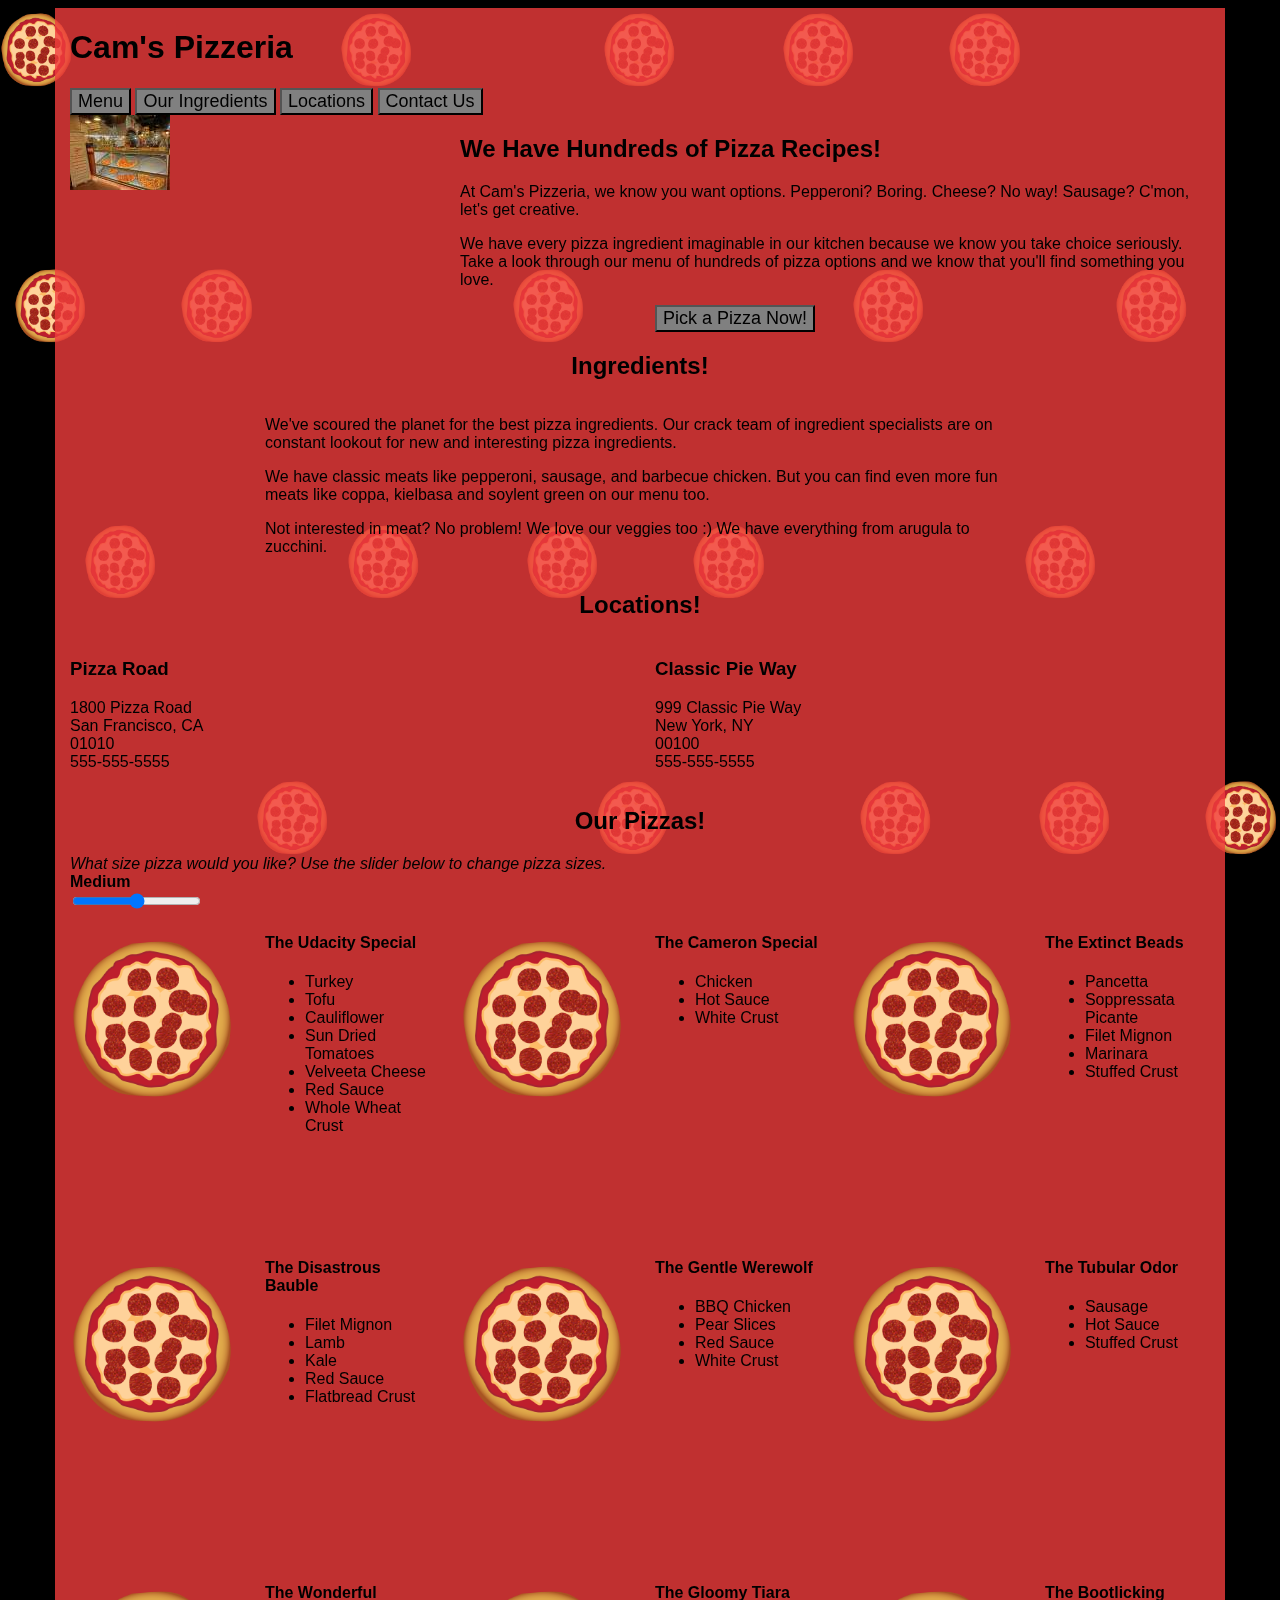
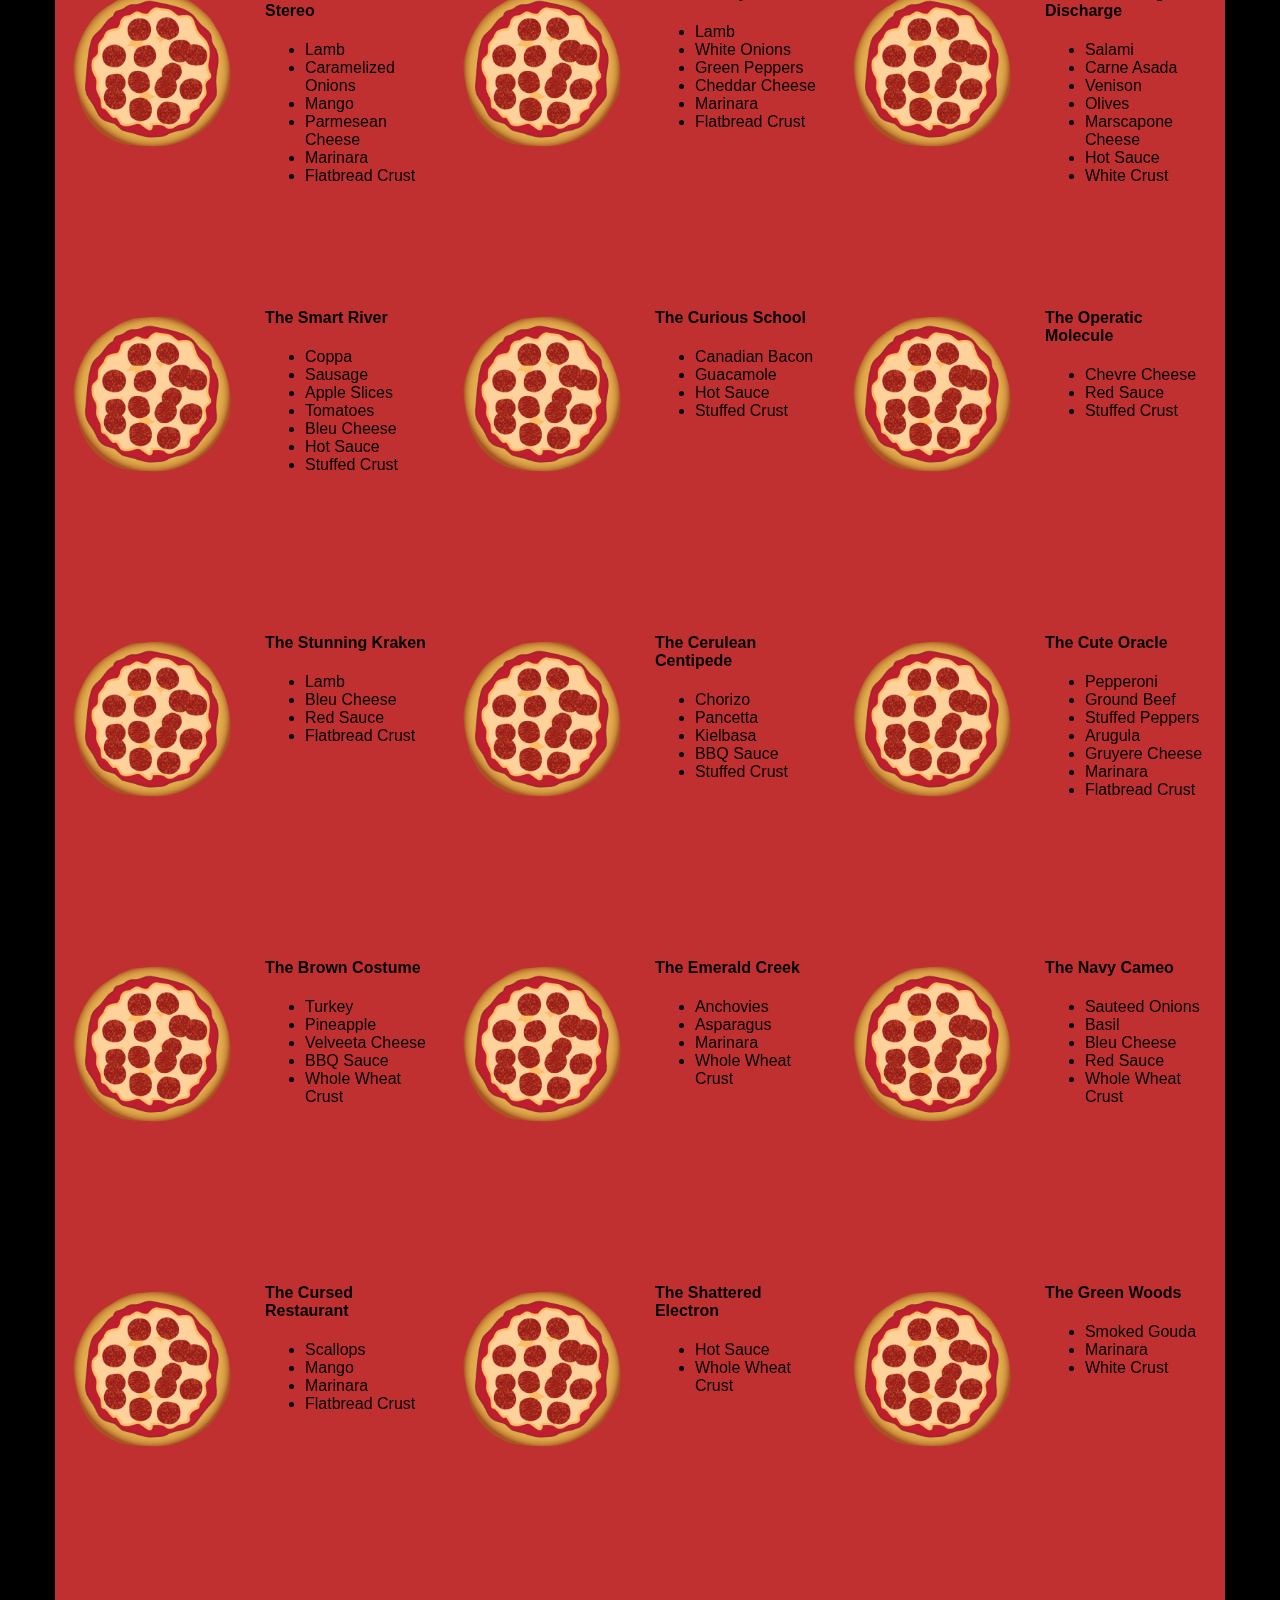
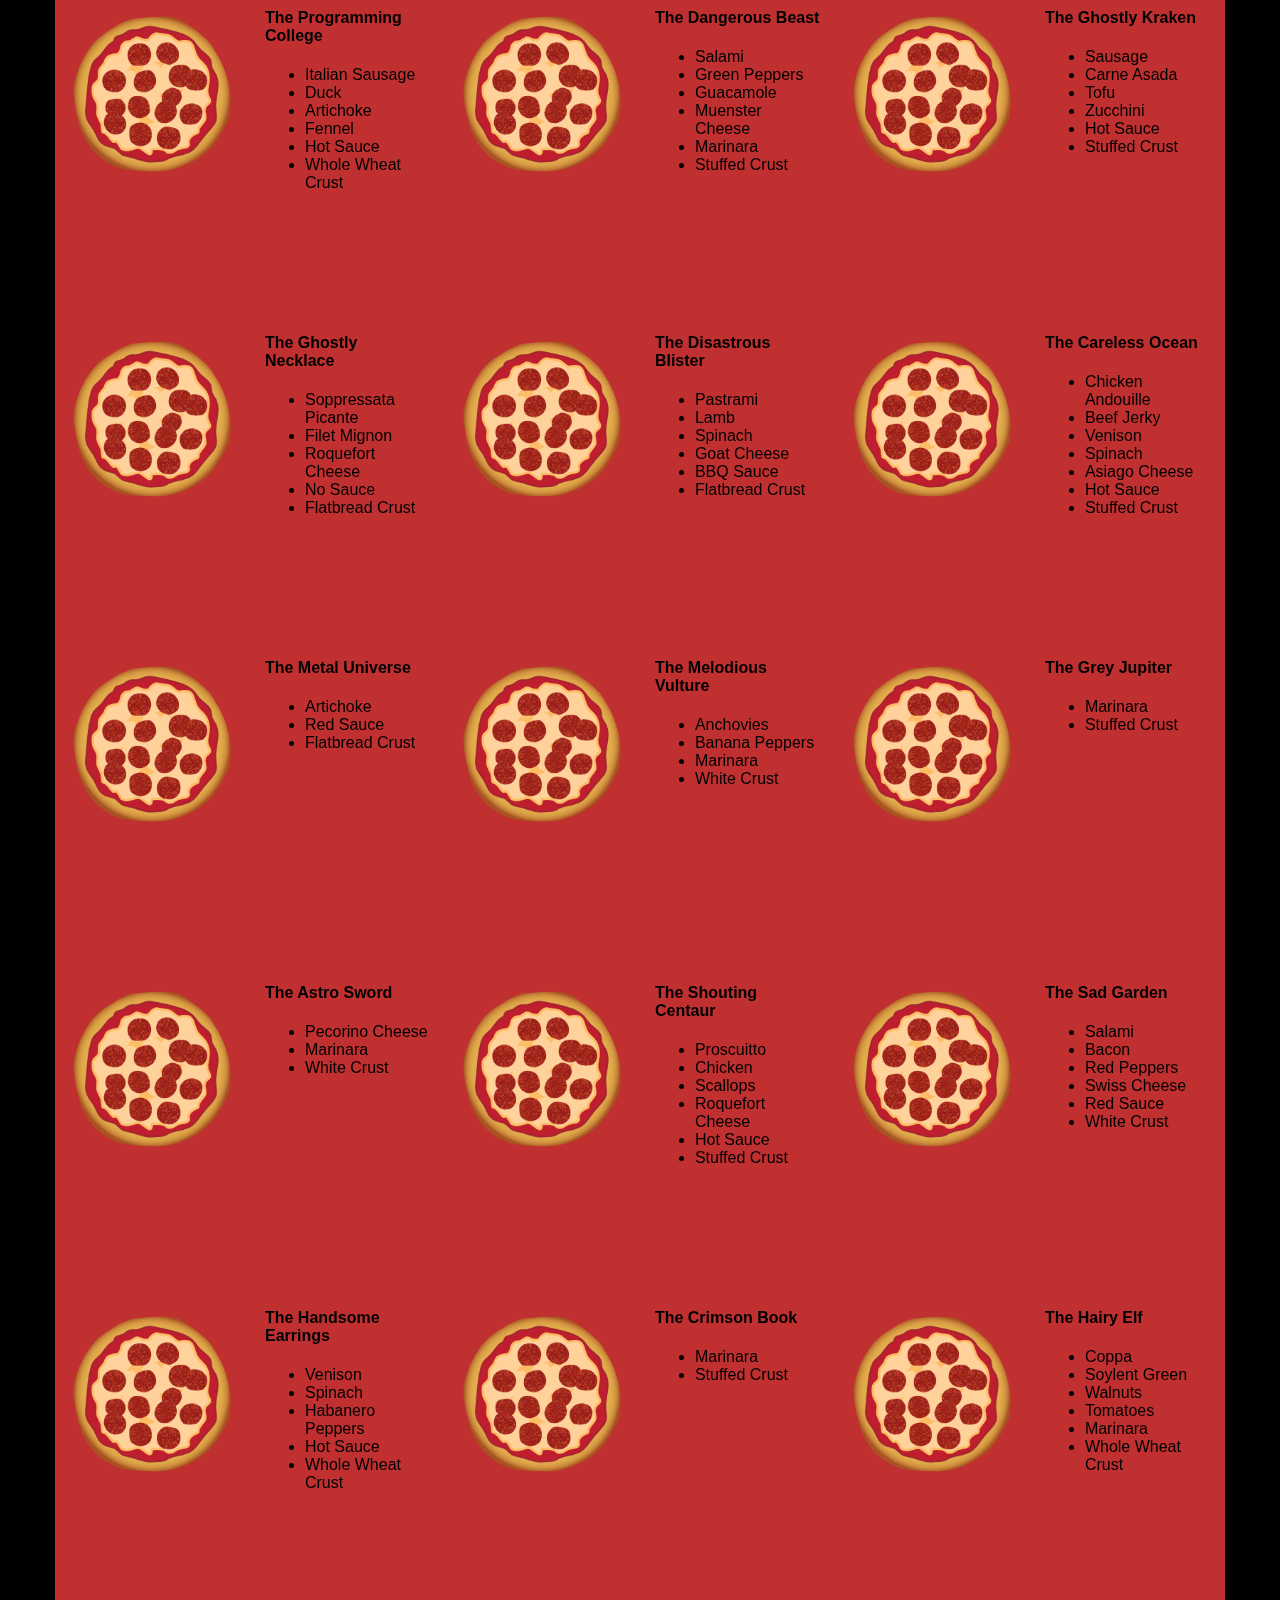
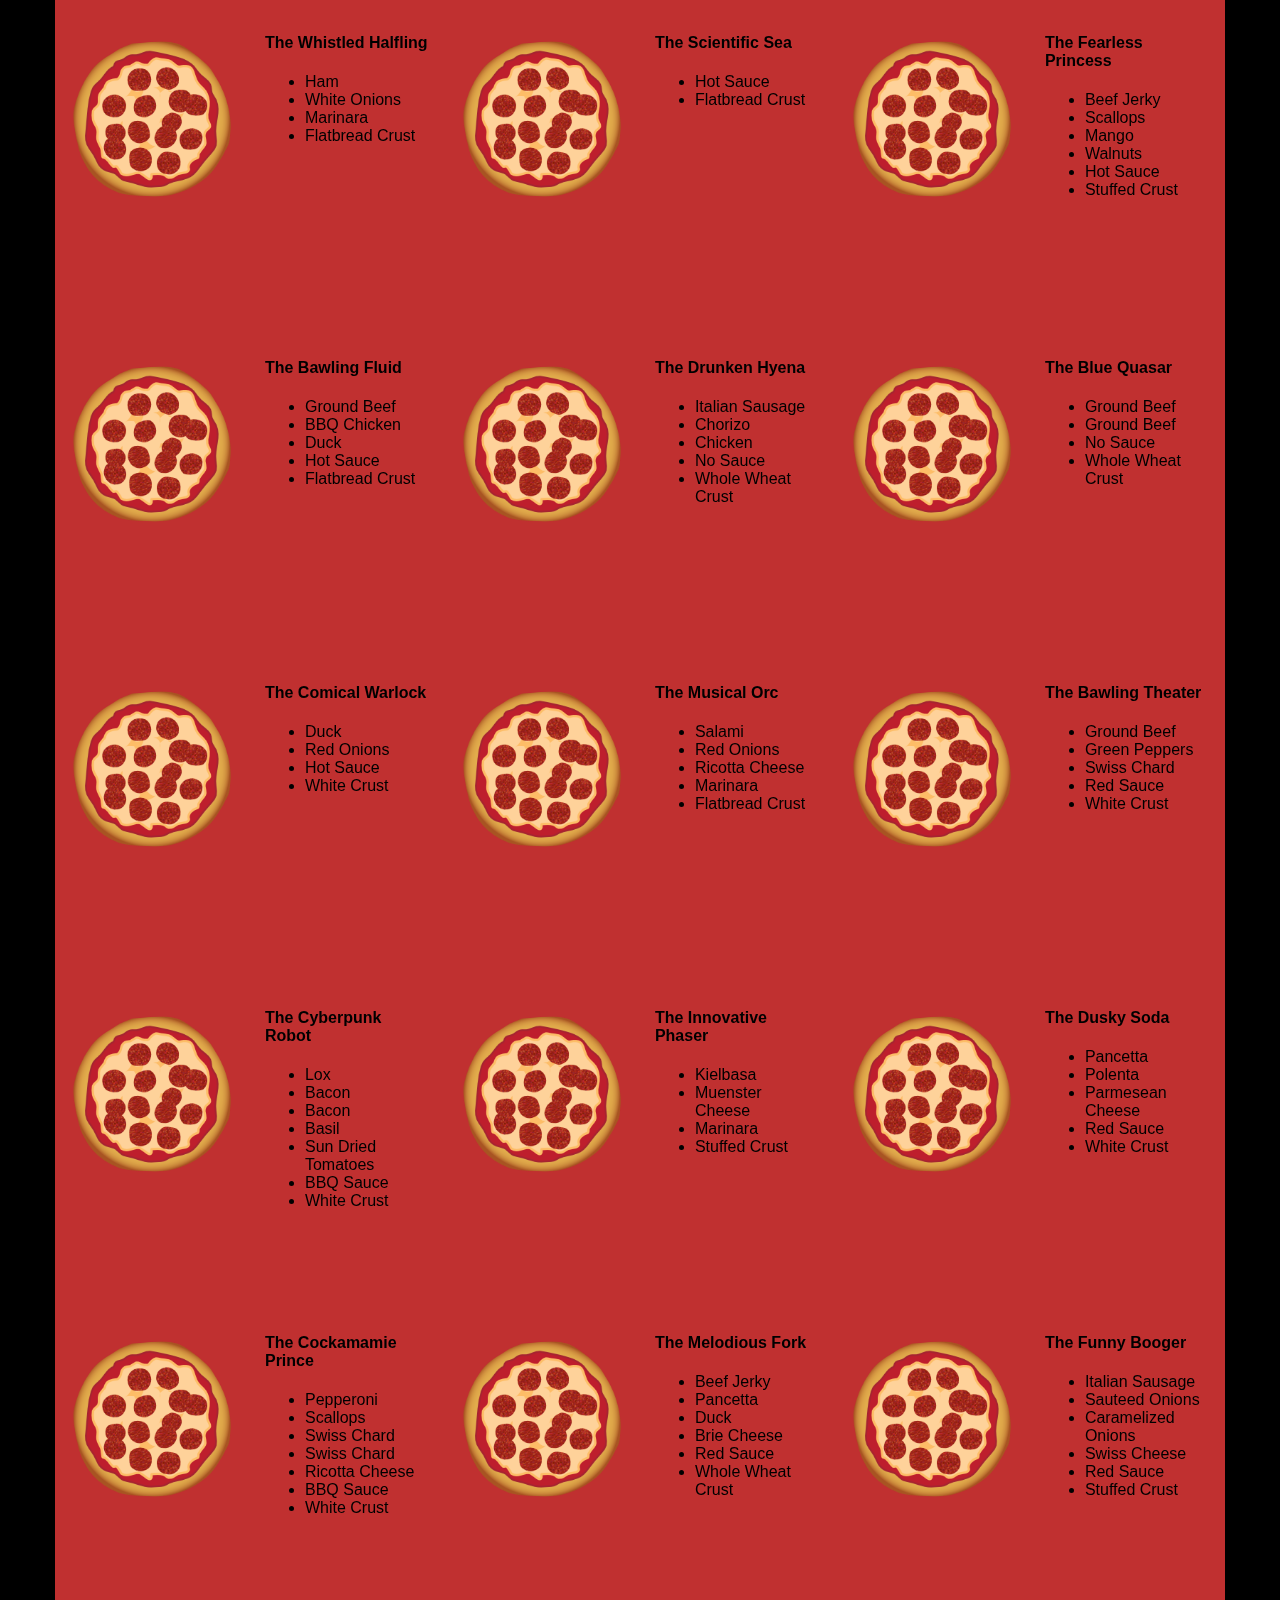
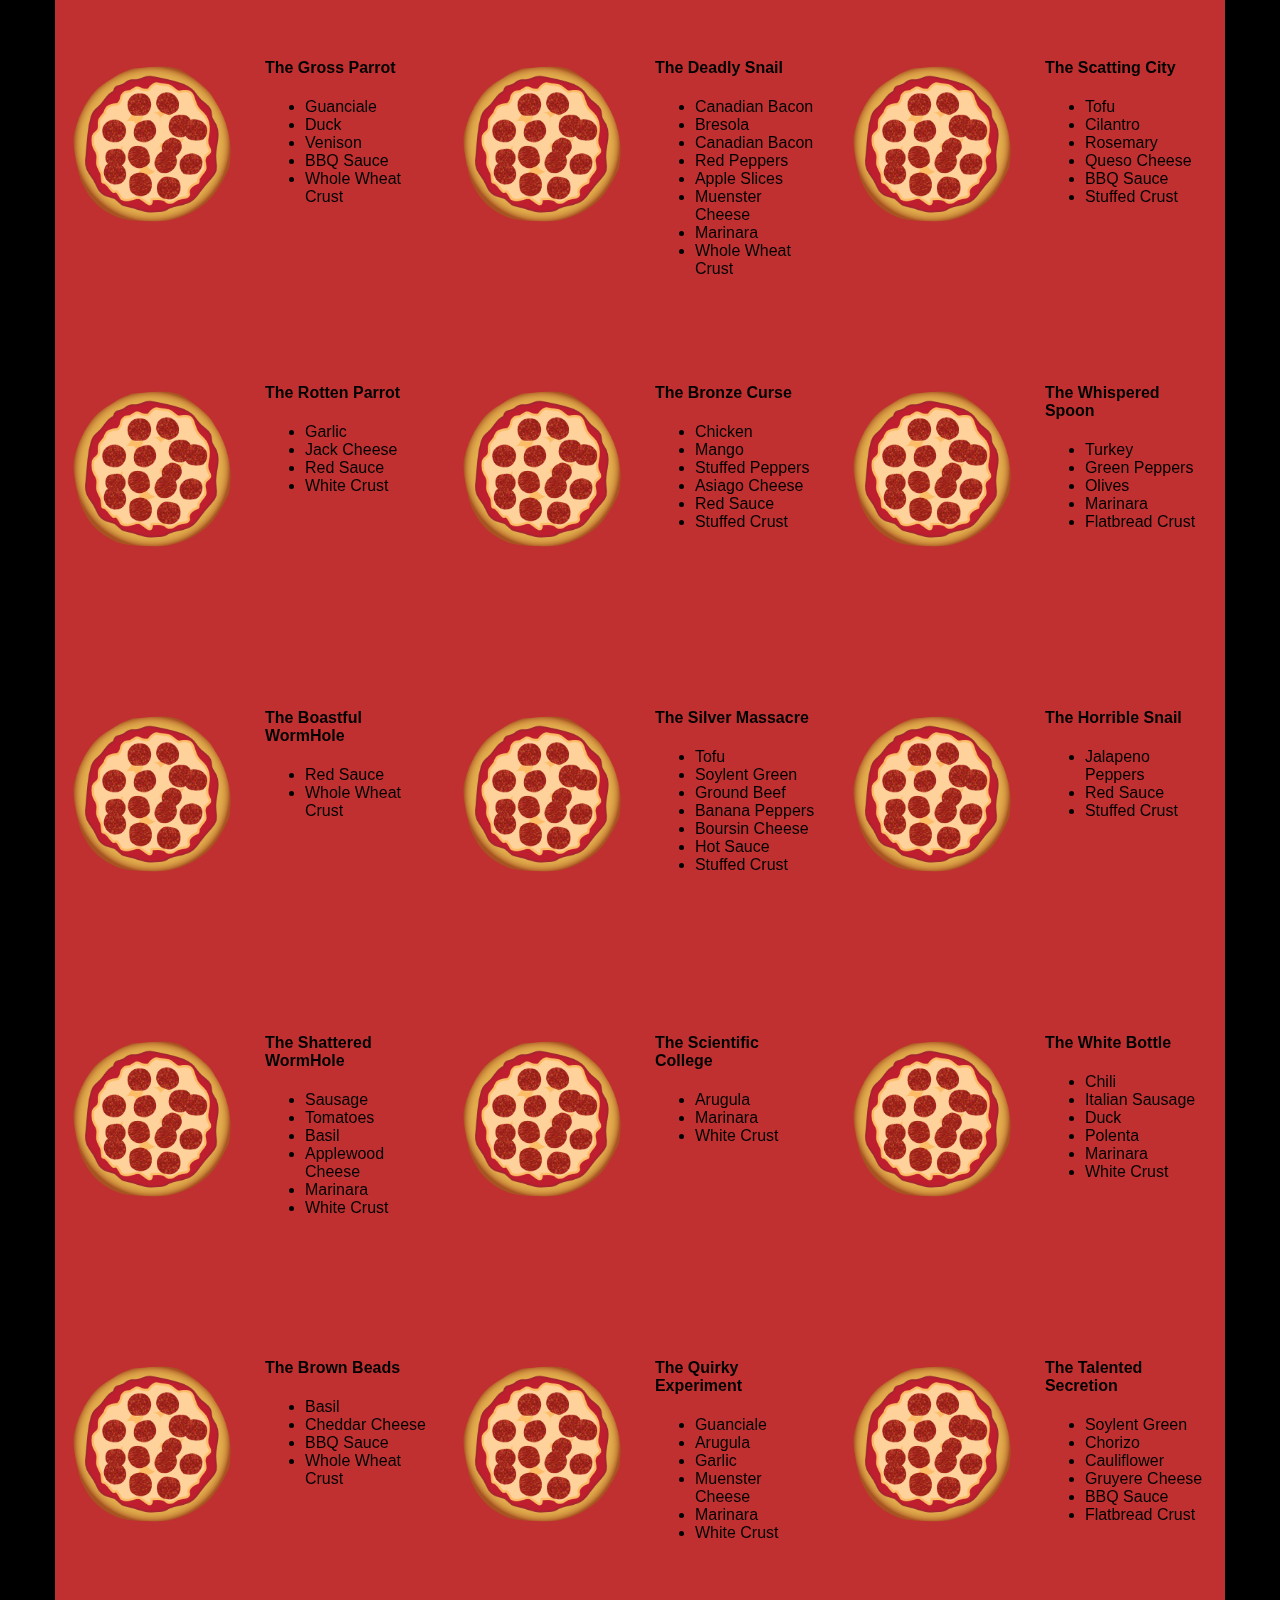
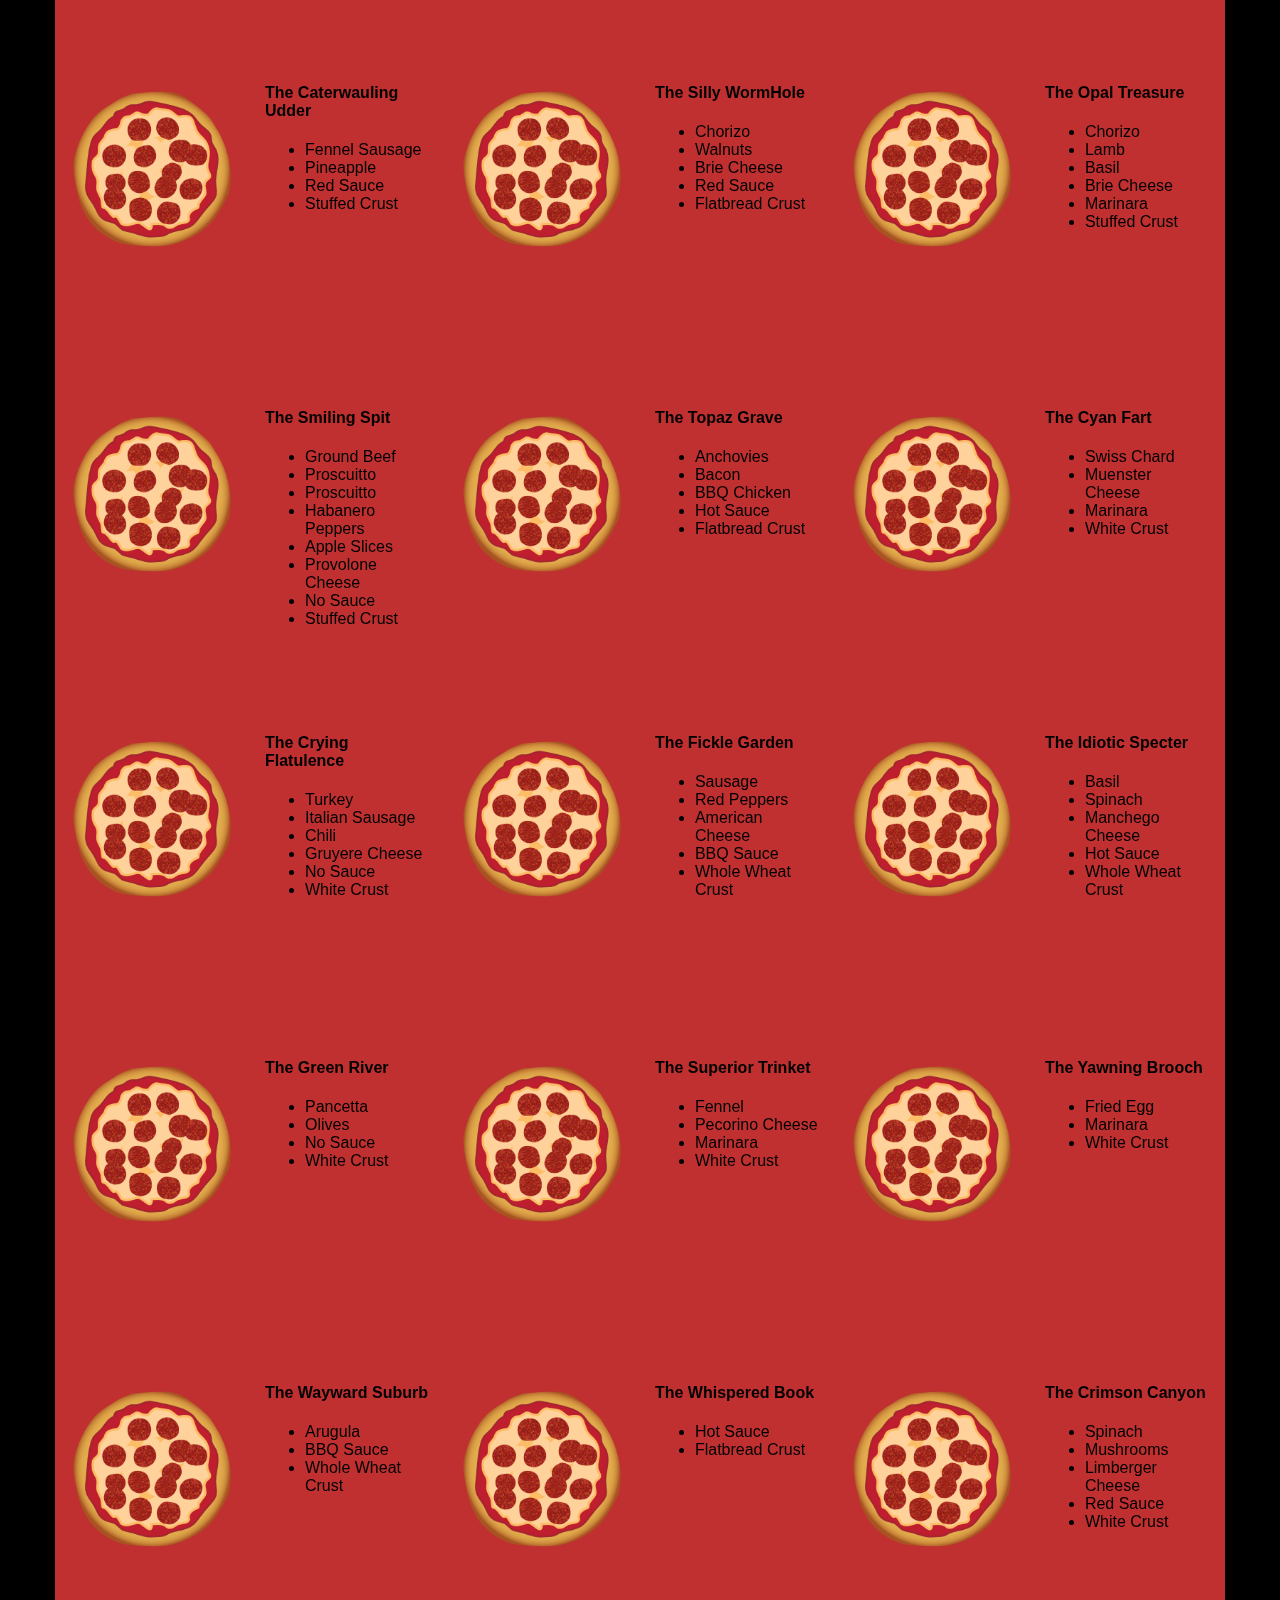
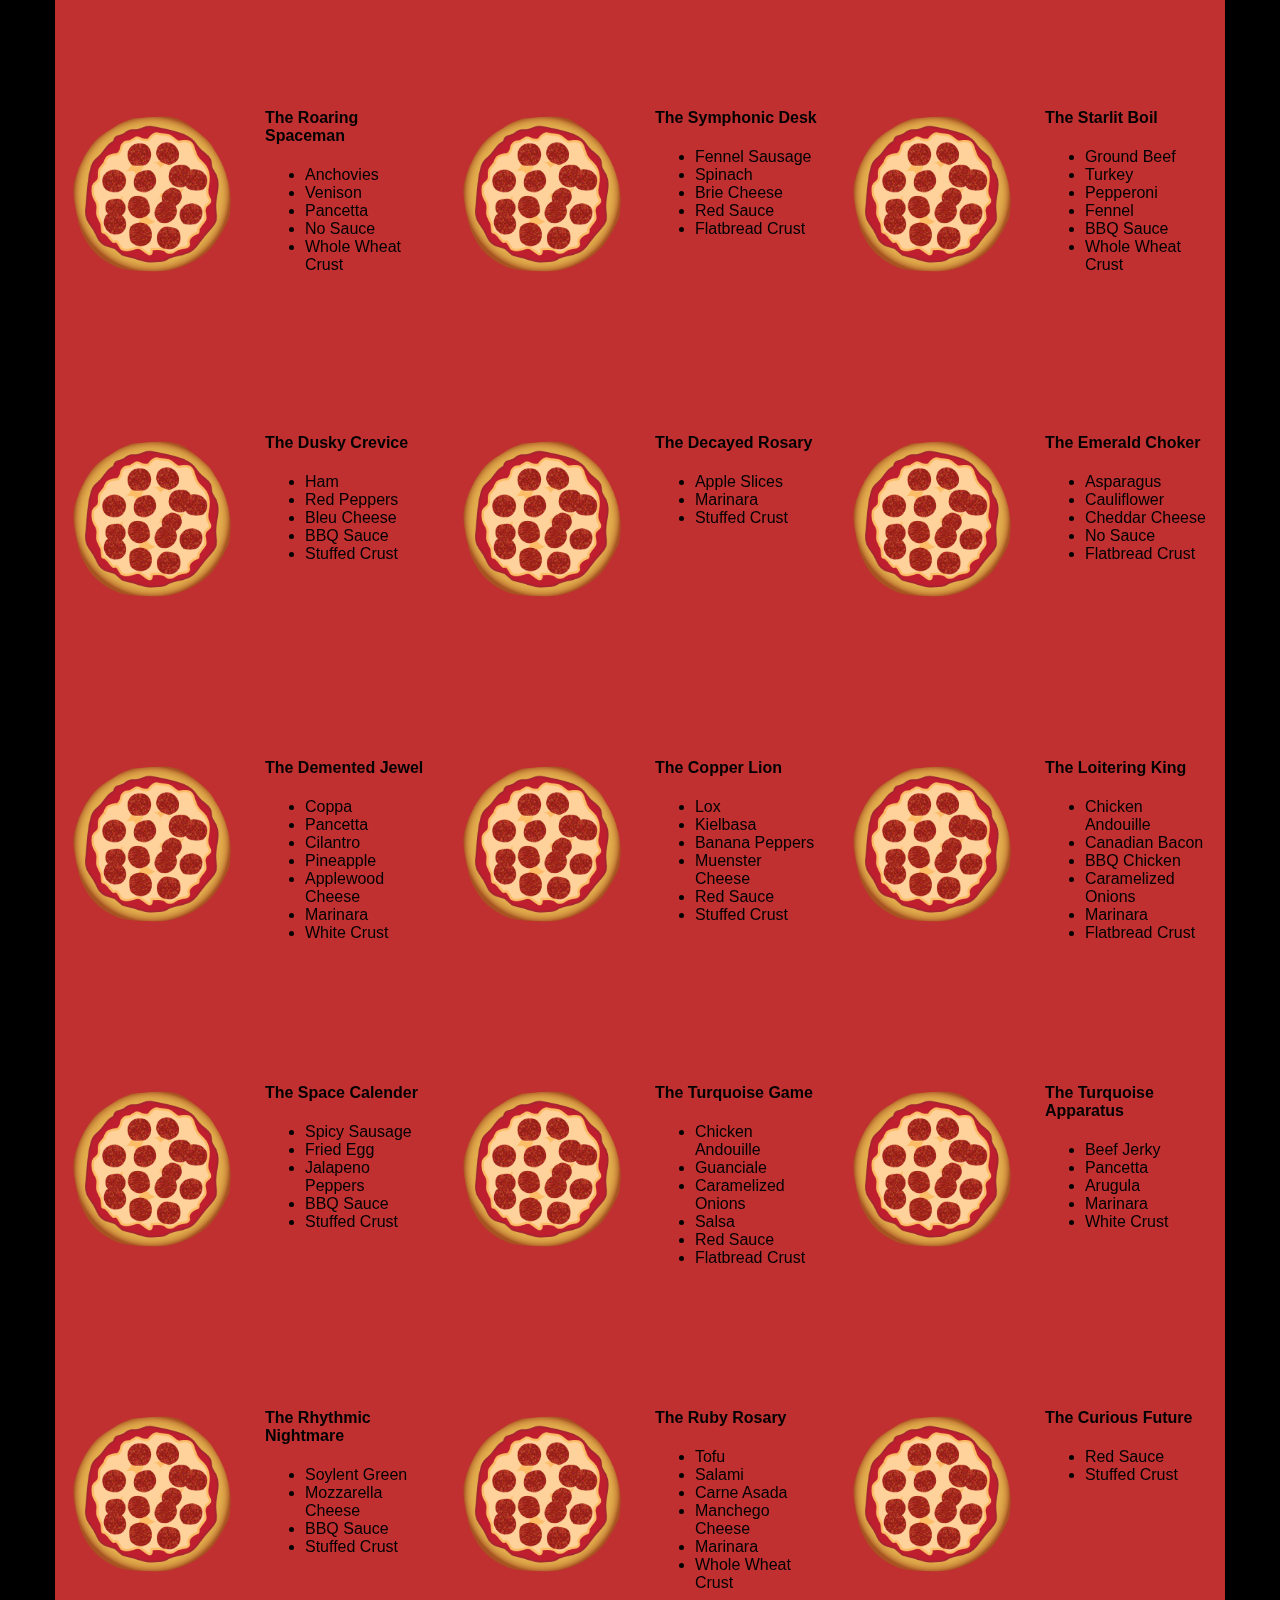
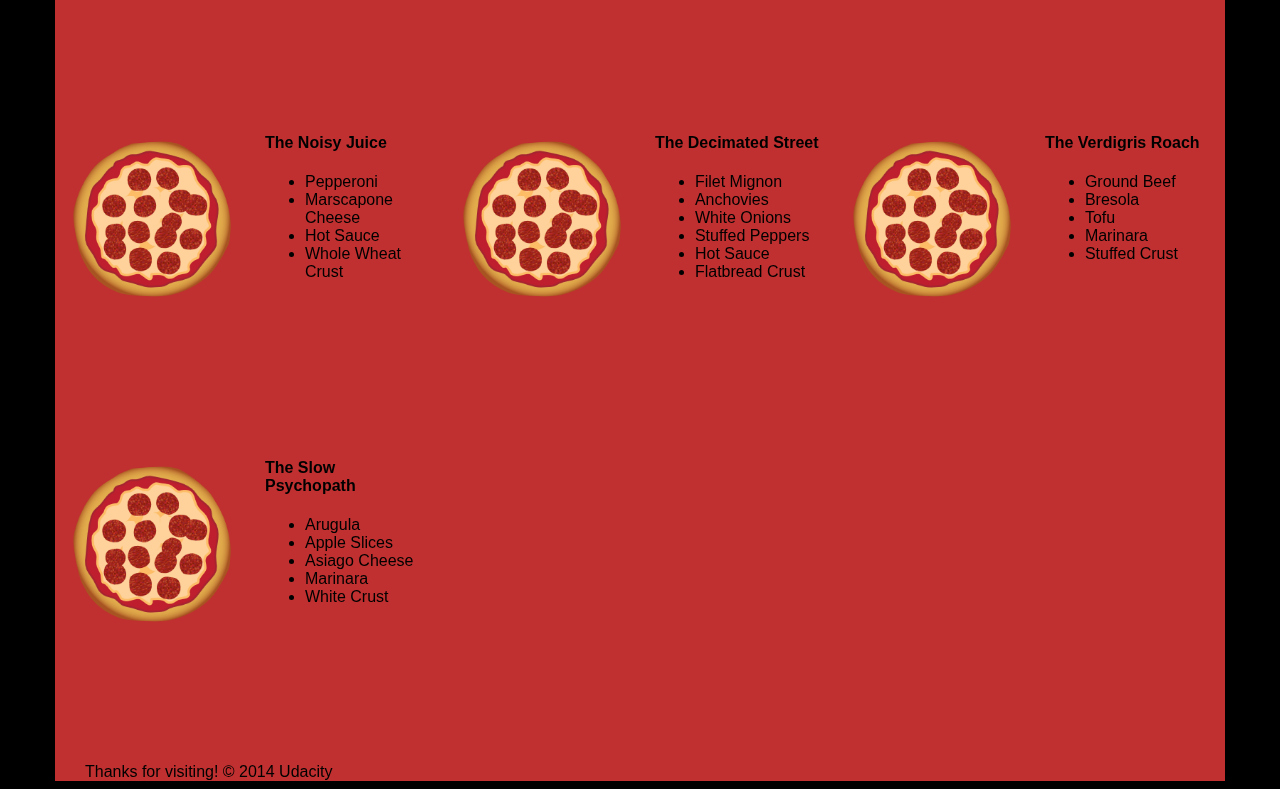
<file: views/pizza.html>
<!DOCTYPE HTML>
<html>
<head>
  <link rel="stylesheet" href="css/style.css">
  <link rel="stylesheet" href="css/bootstrap-grid.css">
</head>

<body>
  <div class="container">
    <div id="header" class="row">
      <div class="col-md-6">
        <div class="row">
          <div class="col-md-12">
            <h1>Cam's Pizzeria</h1>
            <div class="row">
              <div id="menu" class="col-md-12">
                <form action="#randomPizzas">
                  <input type="submit" value="Menu">
                </form>
                <form action="#ingredients">
                  <input type="submit" value="Our Ingredients">
                </form>
                <form action="#locations">
                  <input type="submit" value="Locations">
                </form>
                <form action="#" onsubmit="alert('Thanks for clicking! This button doesn\'t do anything because this is a fake pizzeria :\)')">
                  <input type="submit" value="Contact Us">
                </form>
              </div>
            </div>
          </div>
        </div>
      </div>
      <div id="movingPizzas1" class="col-md-6">
      </div>
    </div>
    <div id="callToAction" class="row">
      <div class="col-md-4">
        <img src="images/pizzeria.jpg" class="img-responsive"> <!-- Image credit to: http://commons.wikimedia.org/wiki/File:HK_TST_night_%E5%98%89%E8%98%AD%E9%81%93_Granville_Road_restaurant_Paisano's_Pizzeria_pizza_Dec-2013.JPG -->
      </div>
      <div class="col-md-8">
        <div class="row">
          <div class="col-md-12">
            <h2>We Have Hundreds of Pizza Recipes!</h2>
            <p>At Cam's Pizzeria, we know you want options. Pepperoni? Boring. Cheese? No way! Sausage? C'mon, let's get creative.</p>

            <p>We have every pizza ingredient imaginable in our kitchen because we know you take choice seriously. Take a look through our menu of hundreds of pizza options and we know that you'll find something you love.</p>
          </div>
        </div>
        <div class="row">
          <div class="col-md-6 col-md-push-3">
            <form action="#randomPizzas">
              <input type="submit" value="Pick a Pizza Now!">
            </form>
          </div>
        </div>
      </div>
    </div>
    <div id="ingredients" class="row">
      <div class="col-md-8 col-md-push-2">
        <div class="row">
          <div class="col-md-12 centered">
            <h2>Ingredients!</h2>
          </div>
        </div>
        <div class="row">
          <div class="col-md-12">
            <p>We've scoured the planet for the best pizza ingredients. Our crack team of ingredient specialists are on constant lookout for new and interesting pizza ingredients.</p>

            <p>We have classic meats like pepperoni, sausage, and barbecue chicken. But you can find even more fun meats like coppa, kielbasa and soylent green on our menu too.</p>

            <p>Not interested in meat? No problem! We love our veggies too :) We have everything from arugula to zucchini.</p>
          </div>
        </div>
      </div>
    </div>
    <div id="locations" class="row">
      <div class="col-md-12">
        <h2 style="text-align: center">Locations!</h2>
        <div class="row">
          <div class="col-md-6">
            <h3>Pizza Road</h3>
            <p>1800 Pizza Road<br>San Francisco, CA<br>01010<br>555-555-5555</p>
          </div>
          <div class="col-md-6">
            <h3>Classic Pie Way</h3>
            <p>999 Classic Pie Way<br>New York, NY<br>00100<br>555-555-5555</p>
          </div>
        </div>
      </div>
    </div>
    <div id="pizzaGenerator" class="row">
      <div class="col-md-12">
        <h2 style="text-align: center">Our Pizzas!</h2>
        <div class="row">
          <div class="col-md-12">
            <em>What size pizza would you like? Use the slider below to change pizza sizes.</em>
          </div>
          <div id="pizzaSize" class="col-md-6">Medium</div>
          <div class="col-md-12">
            <input id="sizeSlider" type="range" min="1" max="3" value="2" step="1" onchange="resizePizzas(this.value)"></input>
          </div>
        </div>
        <div id="randomPizzas" class="row">
          <div id="pizza0" class="randomPizzaContainer" style="width:33.33%;">
            <div class="col-md-6">
              <img src="images/pizza.png" class="img-responsive">
            </div>
            <div class="col-md-6">
              <h4>The Udacity Special</h4>
              <ul>
                <li>Turkey</li>
                <li>Tofu</li>
                <li>Cauliflower</li>
                <li>Sun Dried Tomatoes</li>
                <li>Velveeta Cheese</li>
                <li>Red Sauce</li>
                <li>Whole Wheat Crust</li>
              </ul>
            </div>
          </div>
          <div id="pizza1" class="randomPizzaContainer" style="width:33.33%;">
            <div class="col-md-6">
              <img src="images/pizza.png" class="img-responsive">
            </div>
            <div class="col-md-6">
              <h4>The Cameron Special</h4>
              <ul>
                <li>Chicken</li>
                <li>Hot Sauce</li>
                <li>White Crust</li>
              </ul>
            </div>
          </div>
        </div>
      </div>
    </div>
    <div id="footer" class="col-md-12">Thanks for visiting! &copy; 2014 Udacity</div>
  </div>
  <script type="text/javascript" src="js/main.js"></script>
</body>

</html>
</file>
<file: views/css/style.css>
*{-webkit-box-sizing:border-box;-moz-box-sizing:border-box;-box-sizing:border-box}body{font-family:"Trebuchet MS",Helvetica,sans-serif;background:black}input{background:grey;font-size:18px}form{display:inline-block}.centered{text-align:center}#pizzaSize{font-weight:800}.mover{position:fixed;width:256px;z-index:-1}.randomPizzaContainer{float:left;display:flex}.randomPizzaContainer:after{content:"";display:table;clear:both}.container{background-color:rgba(240,60,60,0.8)}
</file>
